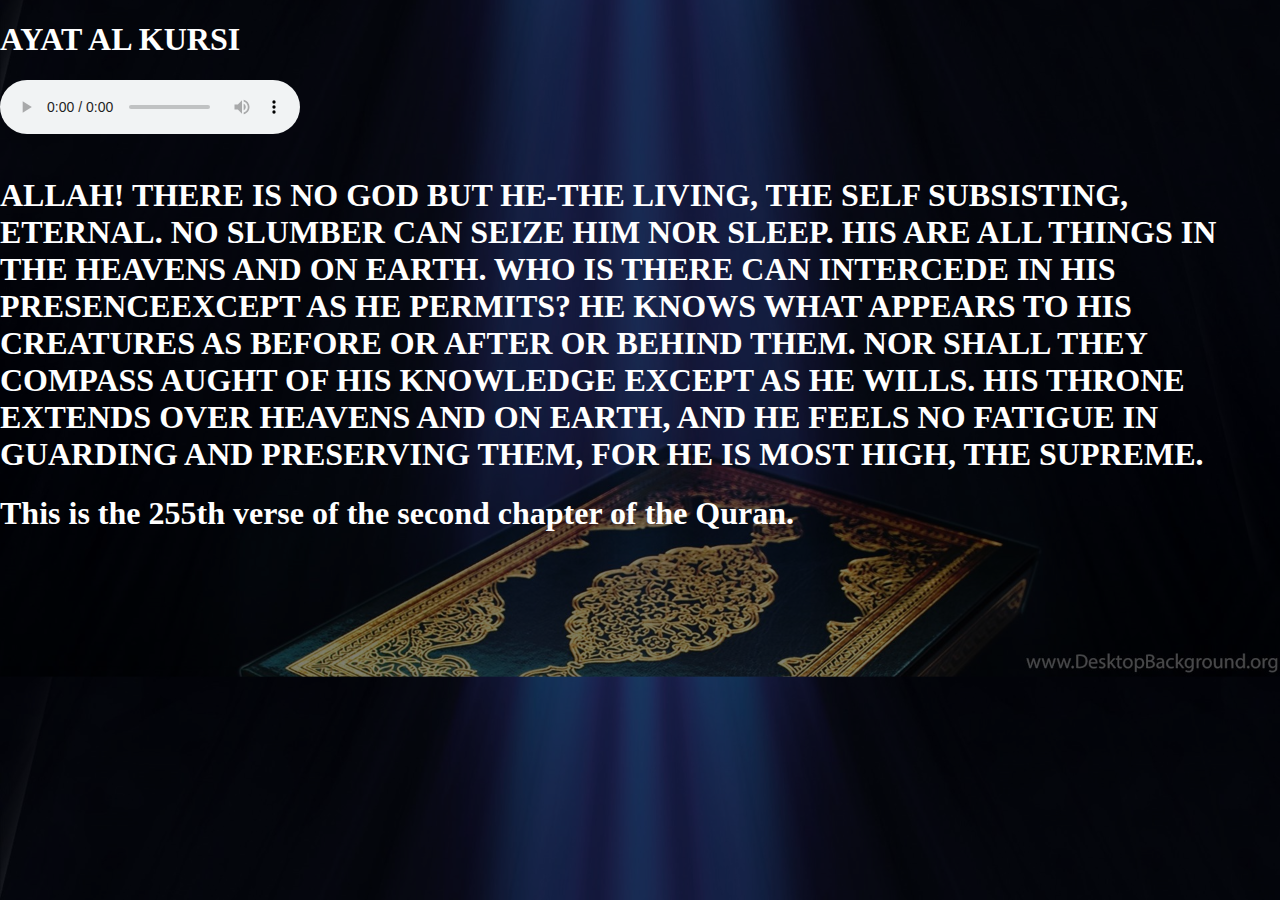
<file: ayatalkursi.html>
<!Doctype html>
<html>
<head>
<title>AYAT AL KURSI</title>
<style>
body{
margin: 0;
padding: 0;
background:linear-gradient(rgba(0,0,0,0.5),rgba(0,0,0,0.5)), url(quranmp3.jpg);
background-size: cover;
background-position: center;
font-family: Century Gothic;

}

body h4{
color: white;
}

body h1{
color: white;
position: center;
}
</style>
</head>
<body>
<h1>AYAT AL KURSI</h1>
<div class="songs">
<audio controls>
<source src="C:\Users\hp\Music\ayat-ul-kursi.mp3" type="audio/mpeg">
</audio>
</div>
<br>
<p><h1>ALLAH! THERE IS NO GOD BUT HE-THE LIVING, THE SELF SUBSISTING, ETERNAL. NO SLUMBER CAN SEIZE HIM NOR SLEEP. HIS ARE ALL THINGS IN THE HEAVENS AND ON EARTH. WHO IS THERE CAN INTERCEDE IN HIS PRESENCEEXCEPT AS HE PERMITS? HE KNOWS WHAT APPEARS TO HIS CREATURES AS BEFORE OR AFTER OR BEHIND THEM. NOR SHALL THEY COMPASS AUGHT OF HIS KNOWLEDGE EXCEPT AS HE WILLS. HIS THRONE EXTENDS OVER HEAVENS AND ON EARTH, AND HE FEELS NO FATIGUE IN GUARDING AND PRESERVING THEM, FOR HE IS MOST HIGH, THE SUPREME.</h1><p>
<h1>This is the 255th verse of the second chapter of the Quran.</h1>
</body>
</html>
</file>
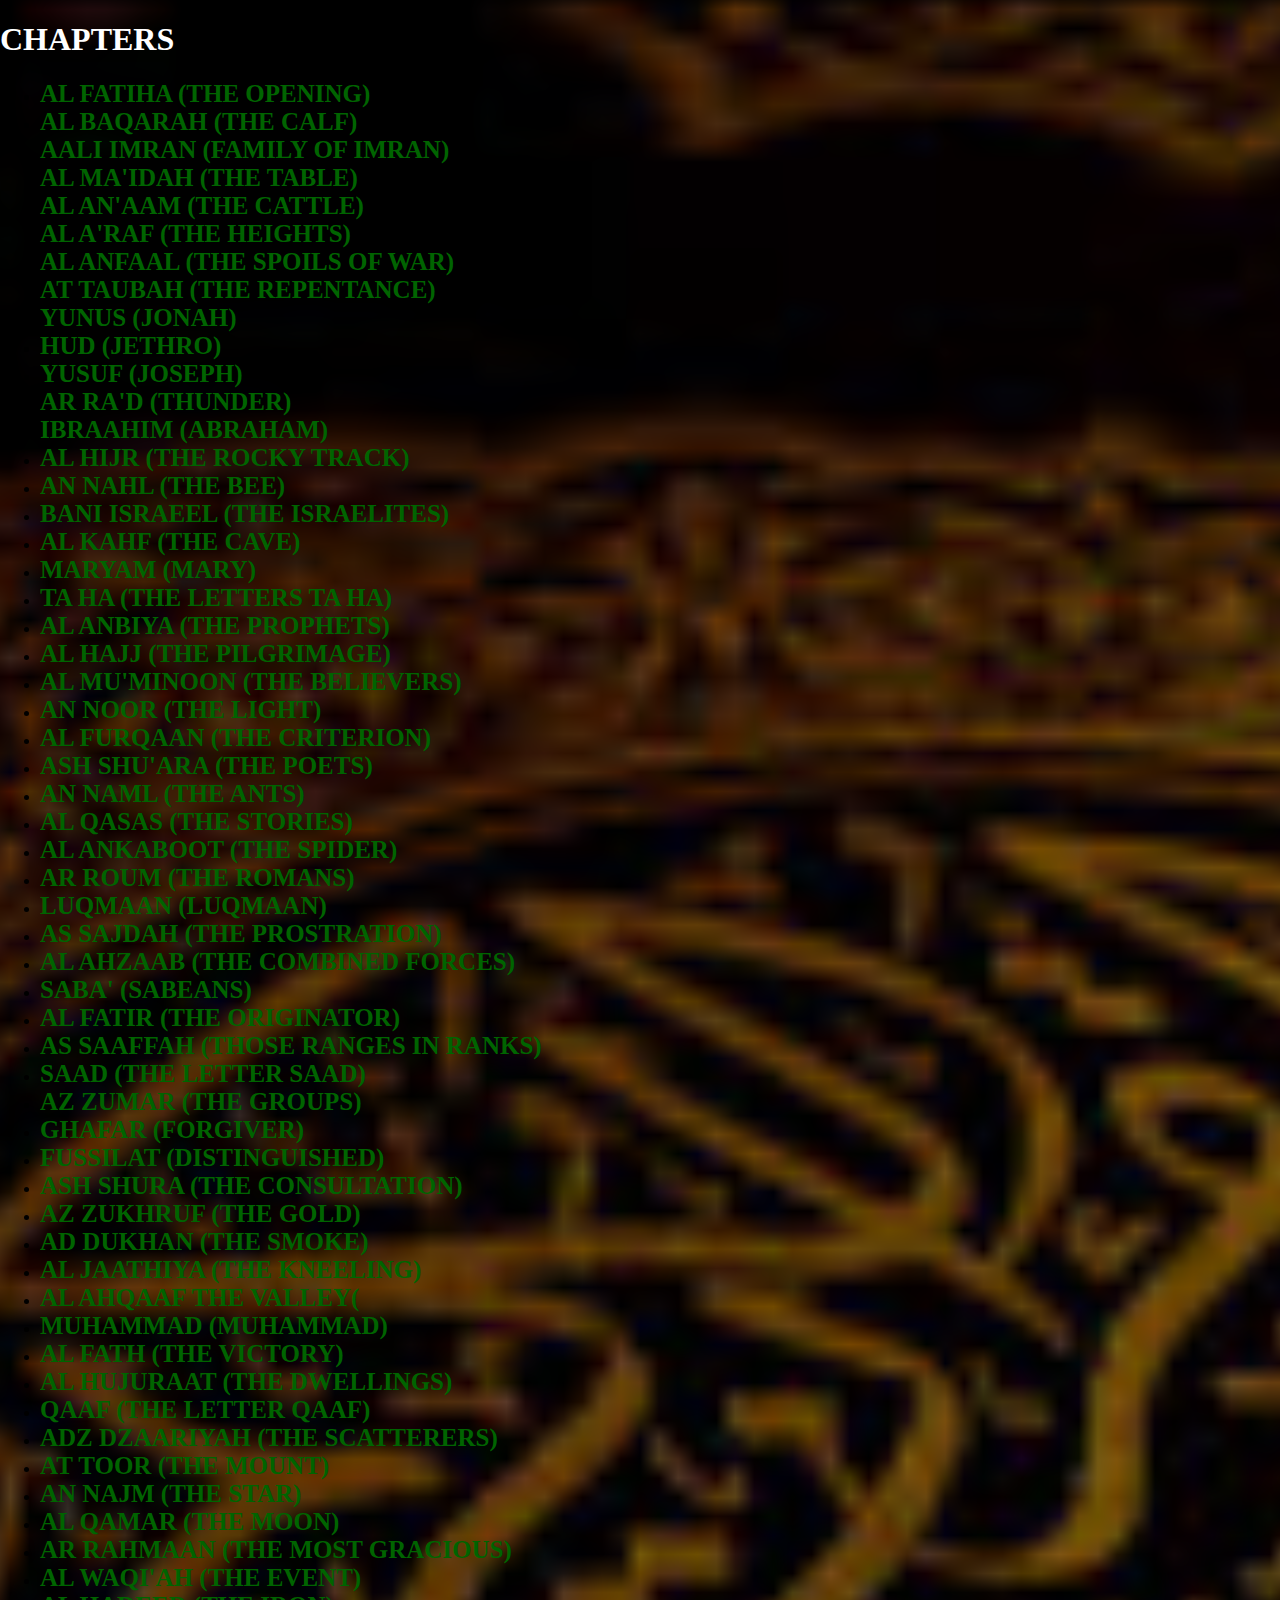
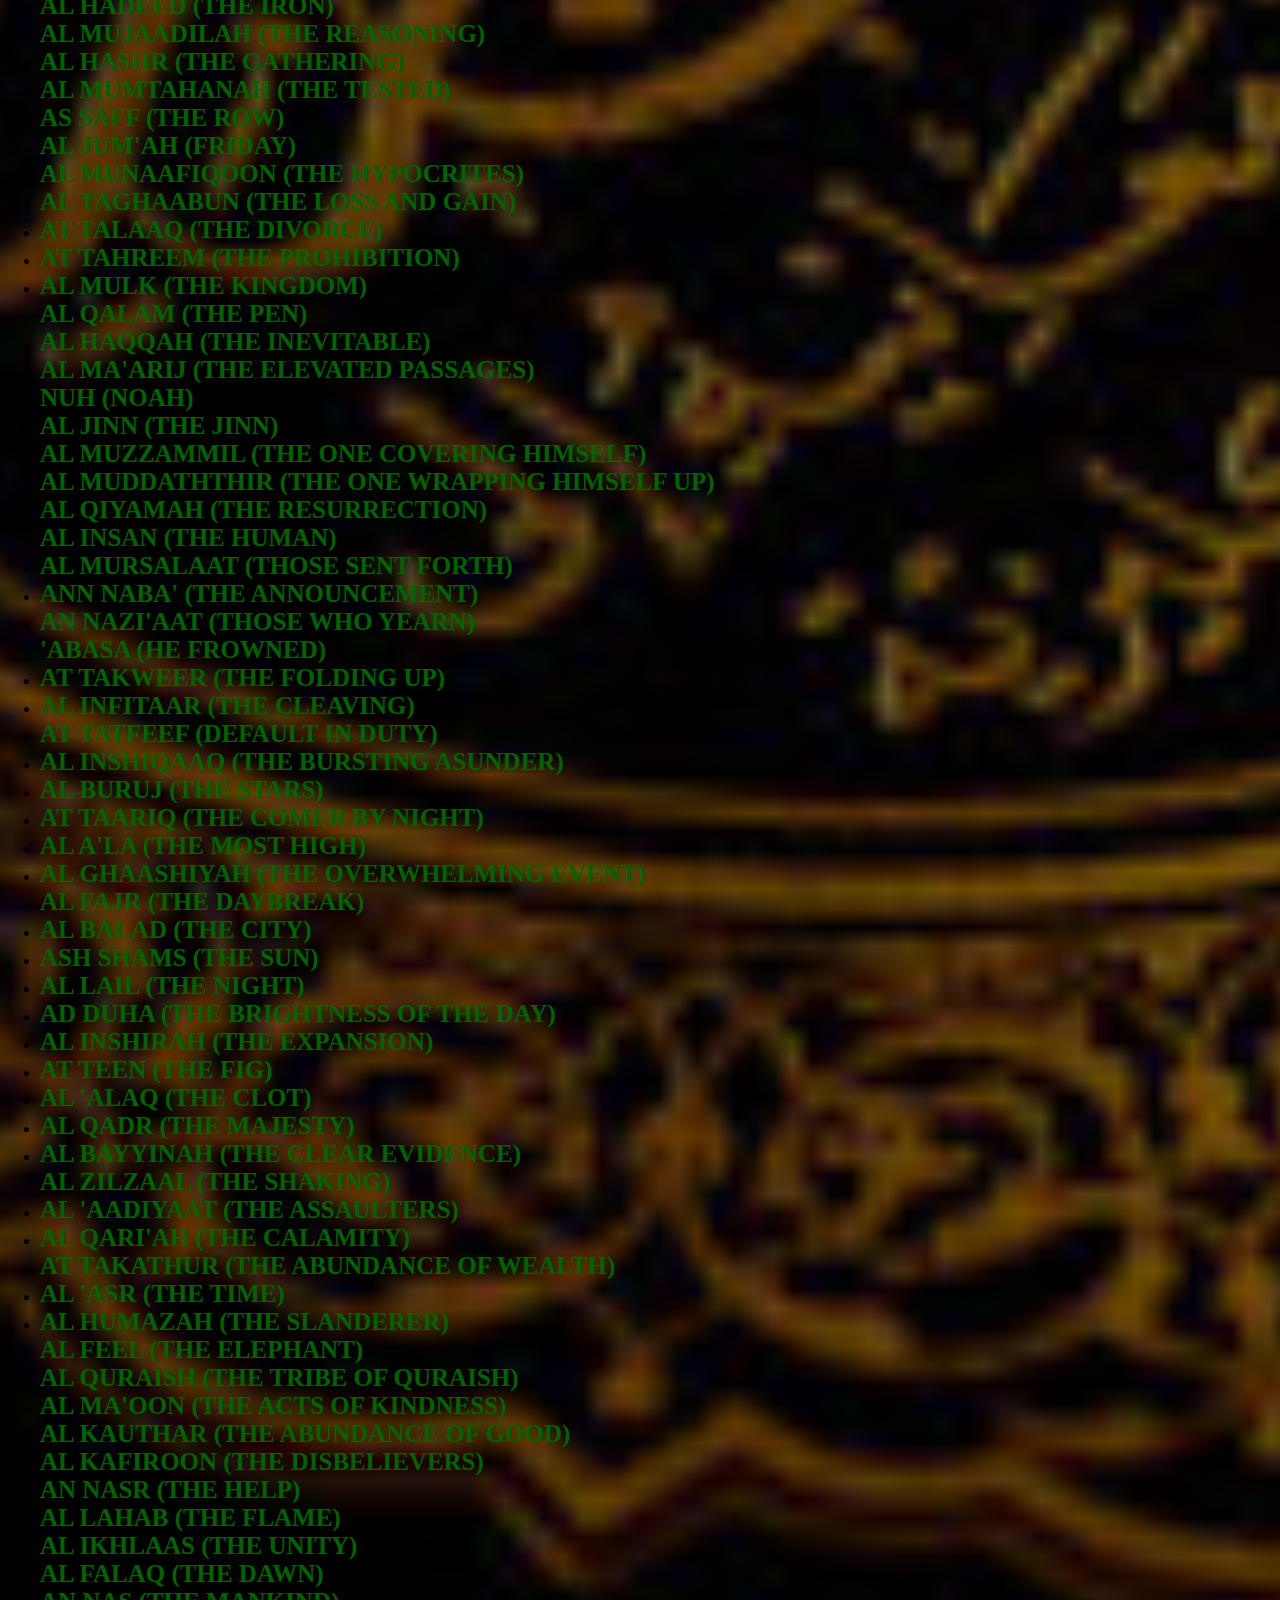
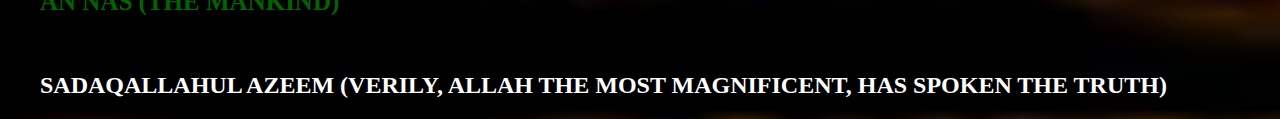
<file: webkar.html>
<!Doctype html>
<html>
<head>
<title>karaoke</title>
<style>
body{
margin: 0;
padding: 0;
background:linear-gradient(rgba(0,0,0,0.5),rgba(0,0,0,0.5)), url(quransurah.jpg);
background-size: cover;
background-position: center;
font-family: Century Gothic;

}

body h4{
color: white;
}

body h1{
color: white;
position: center;
}

ul{
list-style-type: disc;
}

li{}
li a{
font-size: 25px;
text-decoration: none;
color: darkgreen;
font-weight: 600;
}

ul li a:hover{
	background-color: #fff;
	color: #000;
}

ul li a{
	transition: 0.6s ease;
}

body h2{
	color: white;
}
</style>
</head>
<body>
<h1>CHAPTERS</h1>
<div class="ul">
<ul><li><a href="C:\project\surefatiha.html">AL FATIHA (THE OPENING)</a></li>
<li><a href="C:\project\baqarah.html">AL BAQARAH (THE CALF)</a></li>
<li><a href="#">AALI IMRAN (FAMILY OF IMRAN)</a></li>
<li><a href="#">AL MA'IDAH (THE TABLE)</a></li>
<li><a href="#">AL AN'AAM (THE CATTLE)</a></li>
<li><a href="#">AL A'RAF (THE HEIGHTS)</a></li>
<li><a href="#">AL ANFAAL (THE SPOILS OF WAR)</a></li>
<li><a href="#">AT TAUBAH (THE REPENTANCE)</a></li>
<li><a href="#">YUNUS (JONAH)</a></li>
<li><a href="#">HUD (JETHRO)</a></li>
<li><a href="#">YUSUF (JOSEPH)</a></li>
<li><a href="#">AR RA'D (THUNDER)</a></li>
<li><a href="#">IBRAAHIM (ABRAHAM)</a></li>
<li><a href="#">AL HIJR (THE ROCKY TRACK)</a></li>
<li><a href="#">AN NAHL (THE BEE)</a></li>
<li><a href="#">BANI ISRAEEL (THE ISRAELITES)</a></li>
<li><a href="#">AL KAHF (THE CAVE)</a></li>
<li><a href="#">MARYAM (MARY)</a></li>
<li><a href="#">TA HA (THE LETTERS TA HA)</a></li>
<li><a href="#">AL ANBIYA (THE PROPHETS)</a></li>
<li><a href="#">AL HAJJ (THE PILGRIMAGE)</a></li>
<li><a href="#">AL MU'MINOON (THE BELIEVERS)</a></li>
<li><a href="#">AN NOOR (THE LIGHT)</a></li>
<li><a href="#">AL FURQAAN (THE CRITERION)</a></li>
<li><a href="#">ASH SHU'ARA (THE POETS)</a></li>
<li><a href="#">AN NAML (THE ANTS)</a></li>
<li><a href="#">AL QASAS (THE STORIES)</a></li>
<li><a href="#">AL ANKABOOT (THE SPIDER)</a></li>
<li><a href="#">AR ROUM (THE ROMANS)</a></li>
<li><a href="#">LUQMAAN (LUQMAAN)</a></li>
<li><a href="#">AS SAJDAH (THE PROSTRATION)</a></li>
<li><a href="#">AL AHZAAB (THE COMBINED FORCES)</a></li>
<li><a href="#">SABA' (SABEANS)</a></li>
<li><a href="#">AL FATIR (THE ORIGINATOR)</a></li>
<li><a href="#">AS SAAFFAH (THOSE RANGES IN RANKS)</a></li>
<li><a href="#">SAAD (THE LETTER SAAD)</a></li>
<li><a href="#">AZ ZUMAR (THE GROUPS)</a></li>
<li><a href="#">GHAFAR (FORGIVER)</a></li>
<li><a href="#">FUSSILAT (DISTINGUISHED)</a></li>
<li><a href="#">ASH SHURA (THE CONSULTATION)</a></li>
<li><a href="#">AZ ZUKHRUF (THE GOLD)</a></li>
<li><a href="#">AD DUKHAN (THE SMOKE)</a></li>
<li><a href="#">AL JAATHIYA (THE KNEELING)</a></li>
<li><a href="#">AL AHQAAF THE VALLEY(</a></li>
<li><a href="#">MUHAMMAD (MUHAMMAD)</a></li>
<li><a href="#">AL FATH (THE VICTORY)</a></li>
<li><a href="#">AL HUJURAAT (THE DWELLINGS)</a></li>
<li><a href="#">QAAF (THE LETTER QAAF)</a></li>
<li><a href="#">ADZ DZAARIYAH (THE SCATTERERS)</a></li>
<li><a href="#">AT TOOR (THE MOUNT)</a></li>
<li><a href="#">AN NAJM (THE STAR)</a></li>
<li><a href="#">AL QAMAR (THE MOON)</a></li>
<li><a href="#">AR RAHMAAN (THE MOST GRACIOUS)</a></li>
<li><a href="#">AL WAQI'AH (THE EVENT)</a></li> 
<li><a href="#">AL HADEED (THE IRON)</a></li>
<li><a href="#">AL MUJAADILAH (THE REASONING)</a></li>
<li><a href="#">AL HASHR (THE GATHERING)</a></li>
<li><a href="#">AL MUMTAHANAH (THE TESTED)</a></li>
<li><a href="#">AS SAFF (THE ROW)</a></li>
<li><a href="#">AL JUM'AH (FRIDAY)</a></li>
<li><a href="#">AL MUNAAFIQOON (THE HYPOCRITES)</a></li>
<li><a href="#">AL TAGHAABUN (THE LOSS AND GAIN)</a></li>
<li><a href="#">AT TALAAQ (THE DIVORCE)</a></li>
<li><a href="#">AT TAHREEM (THE PROHIBITION)</a></li>
<li><a href="#">AL MULK (THE KINGDOM)</a></li>
<li><a href="#">AL QALAM (THE PEN)</a></li>
<li><a href="#">AL HAQQAH (THE INEVITABLE)</a></li>
<li><a href="#">AL MA'ARIJ (THE ELEVATED PASSAGES)</a></li>
<li><a href="#">NUH (NOAH)</a></li>
<li><a href="#">AL JINN (THE JINN)</a></li>
<li><a href="#">AL MUZZAMMIL (THE ONE COVERING HIMSELF)</a></li>
<li><a href="#">AL MUDDATHTHIR (THE ONE WRAPPING HIMSELF UP)</a></li>
<li><a href="#">AL QIYAMAH (THE RESURRECTION)</a></li>
<li><a href="#">AL INSAN (THE HUMAN)</a></li>
<li><a href="#">AL MURSALAAT (THOSE SENT FORTH)</a></li>
<li><a href="#">ANN NABA' (THE ANNOUNCEMENT)</a></li>
<li><a href="#">AN NAZI'AAT (THOSE WHO YEARN)</a></li>
<li><a href="#">'ABASA (HE FROWNED)</a></li>
<li><a href="#">AT TAKWEER (THE FOLDING UP)</a></li>
<li><a href="#">AL INFITAAR (THE CLEAVING)</a></li>
<li><a href="#">AT TATFEEF (DEFAULT IN DUTY)</a></li>
<li><a href="#">AL INSHIQAAQ (THE BURSTING ASUNDER)</a></li>
<li><a href="#">AL BURUJ (THE STARS)</a></li>
<li><a href="#">AT TAARIQ (THE COMER BY NIGHT)</a></li>
<li><a href="#">AL A'LA (THE MOST HIGH)</a></li>
<li><a href="#">AL GHAASHIYAH (THE OVERWHELMING EVENT)</a></li>
<li><a href="#">AL FAJR (THE DAYBREAK)</a></li>
<li><a href="#">AL BALAD (THE CITY)</a></li>
<li><a href="#">ASH SHAMS (THE SUN)</a></li>
<li><a href="#">AL LAIL (THE NIGHT)</a></li>
<li><a href="#">AD DUHA (THE BRIGHTNESS OF THE DAY)</a></li>
<li><a href="#">AL INSHIRAH (THE EXPANSION)</a></li>
<li><a href="#">AT TEEN (THE FIG)</a></li>
<li><a href="#">AL 'ALAQ (THE CLOT)</a></li>
<li><a href="#">AL QADR (THE MAJESTY)</a></li>
<li><a href="#">AL BAYYINAH (THE CLEAR EVIDENCE)</a></li>
<li><a href="#">AL ZILZAAL (THE SHAKING)</a></li>
<li><a href="#">AL 'AADIYAAT (THE ASSAULTERS)</a></li>
<li><a href="#">AL QARI'AH (THE CALAMITY)</a></li>
<li><a href="#">AT TAKATHUR (THE ABUNDANCE OF WEALTH)</a></li>
<li><a href="#">AL 'ASR (THE TIME)</a></li>
<li><a href="#">AL HUMAZAH (THE SLANDERER)</a></li>
<li><a href="#">AL FEEL (THE ELEPHANT)</a></li>
<li><a href="#">AL QURAISH (THE TRIBE OF QURAISH)</a></li>
<li><a href="#">AL MA'OON (THE ACTS OF KINDNESS)</a></li>
<li><a href="#">AL KAUTHAR (THE ABUNDANCE OF GOOD)</a></li>
<li><a href="#">AL KAFIROON (THE DISBELIEVERS)</a></li>
<li><a href="#">AN NASR (THE HELP)</a></li>
<li><a href="#">AL LAHAB (THE FLAME)</a></li>
<li><a href="#">AL IKHLAAS (THE UNITY)</a></li>
<li><a href="#">AL FALAQ (THE DAWN)</a></li>
<li><a href="#">AN NAS (THE MANKIND)</a></li>
<br>
<br>
<h2>SADAQALLAHUL AZEEM (VERILY, ALLAH THE MOST MAGNIFICENT, HAS SPOKEN THE TRUTH)</h2>

</ul>
</div>
</body>
</html>
</file>
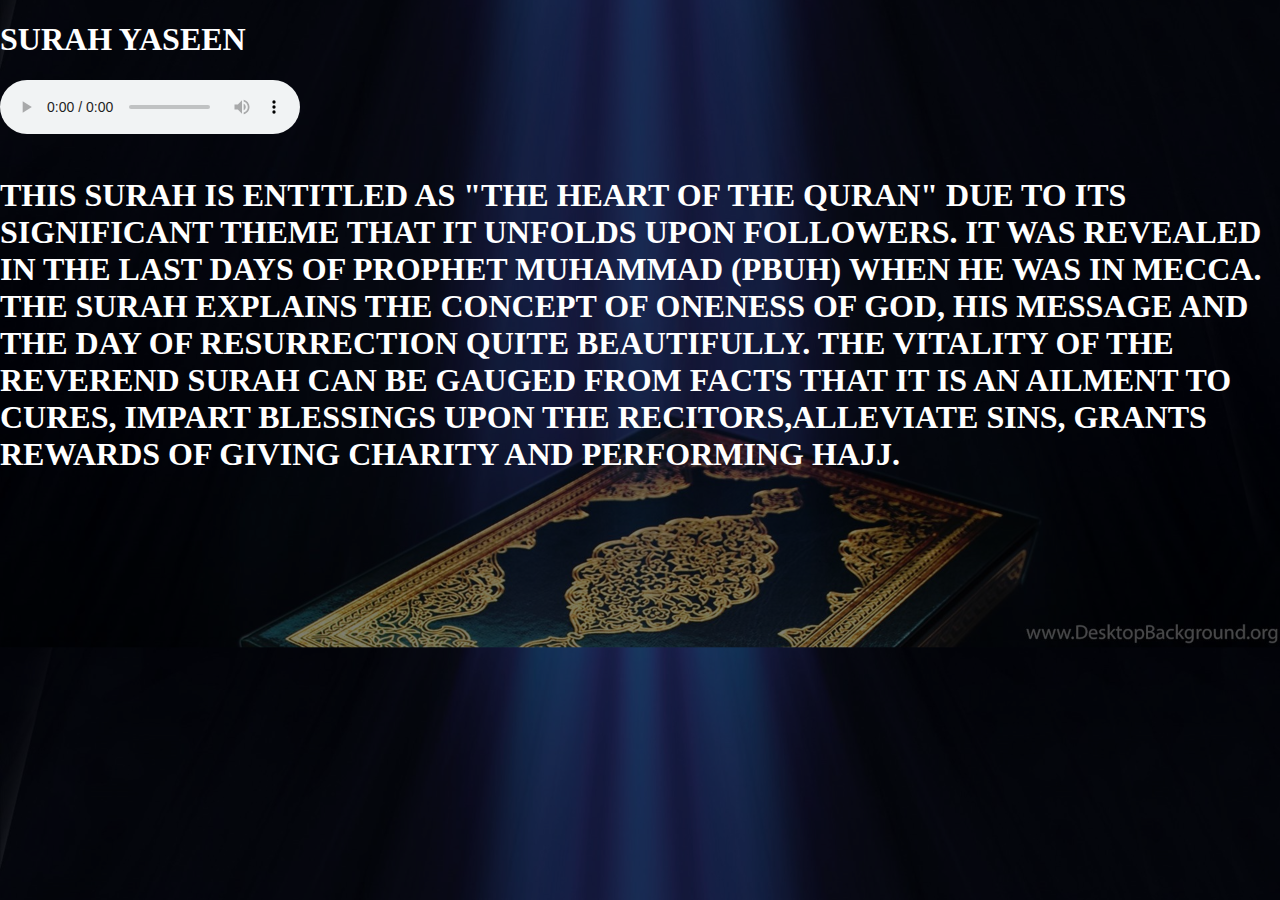
<file: yasin.html>
<!Doctype html>
<html>
<head>
<title>ariji</title>
<style>
body{
margin: 0;
padding: 0;
background:linear-gradient(rgba(0,0,0,0.5),rgba(0,0,0,0.5)), url(quranmp3.jpg);
background-size: cover;
background-position: center;
font-family: Century Gothic;

}

body h4{
color: white;
}

body h1{
color: white;
position: center;
}
</style>
</head>
<body>
<h1>SURAH YASEEN</h1>
<div class="songs">
<audio controls>
<source src="C:\Users\hp\Music\36-Yaseen.mp3" type="audio/mpeg">
</audio>
</div>
<br>
<p><h1>
THIS SURAH IS ENTITLED AS "THE HEART OF THE QURAN" DUE TO ITS SIGNIFICANT THEME THAT IT UNFOLDS UPON FOLLOWERS. IT WAS REVEALED IN THE LAST DAYS OF PROPHET MUHAMMAD (PBUH) WHEN HE WAS IN MECCA. THE SURAH EXPLAINS THE CONCEPT OF ONENESS OF GOD, HIS MESSAGE AND THE DAY OF RESURRECTION QUITE BEAUTIFULLY. THE VITALITY OF THE REVEREND SURAH CAN BE GAUGED FROM FACTS THAT IT IS AN AILMENT TO CURES, IMPART BLESSINGS UPON THE RECITORS,ALLEVIATE SINS, GRANTS REWARDS OF GIVING CHARITY AND PERFORMING HAJJ.</h1></p>
</body>
</html>
</file>
